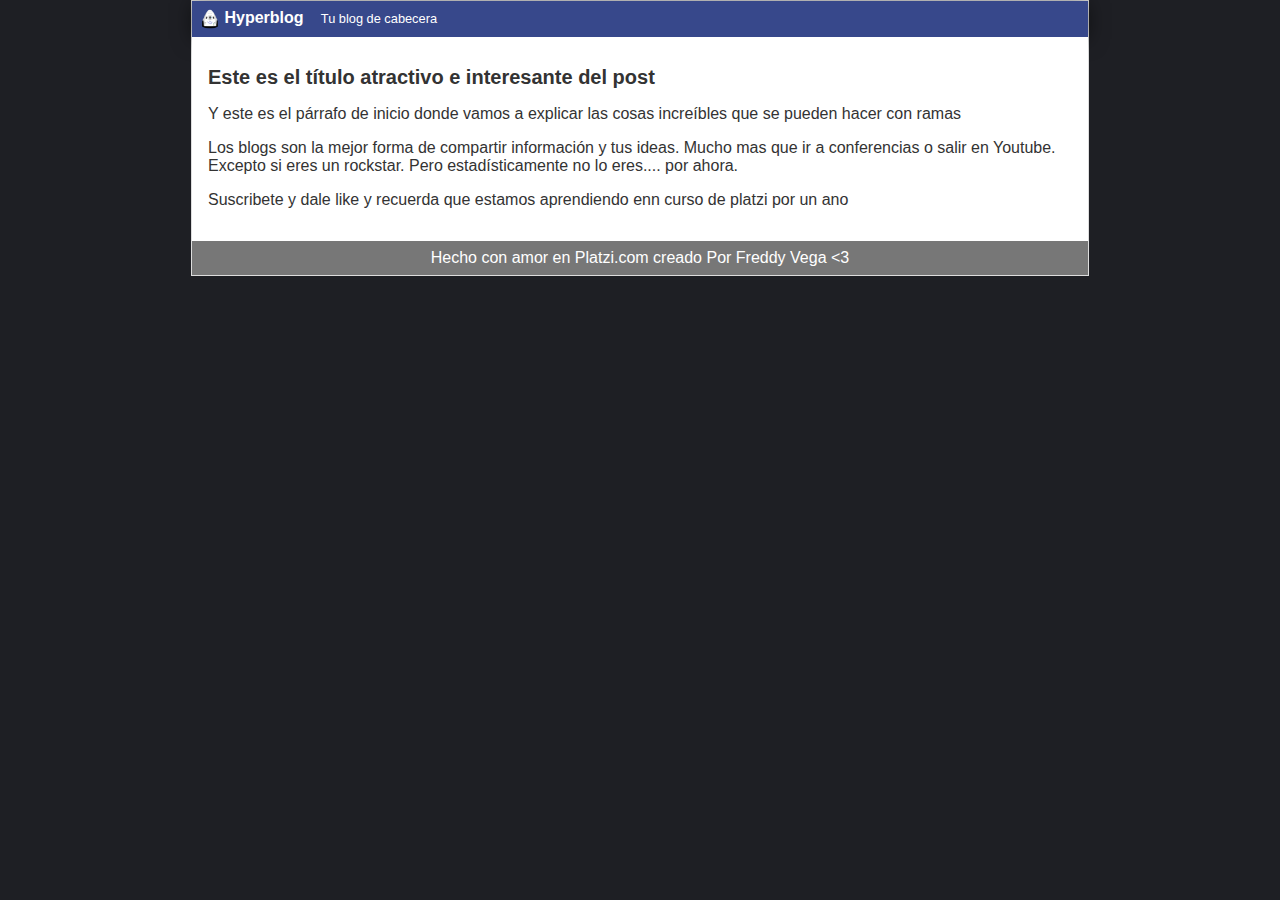
<file: blogpost.html>
<html>
    <head>
        <title>Bienvenido a Hyperblog 2.0</title>
        <link rel="stylesheet" href="css/estilos.css" />
    </head>
    <body>
        <div id="container">
            <div id="cabecera">
                <img id="logo" src="imagenes/dragon.png" />
                Hyperblog
                <span id="tagline">Tu blog de cabecera</span>
            </div>
            <div id="post">
                <h1>Este es el título atractivo e interesante del post</h1>
                <p>Y este es el p&aacute;rrafo de inicio donde vamos a explicar las cosas incre&iacute;bles que se pueden hacer con ramas</p>
                <p>Los blogs son la mejor forma de compartir información y tus ideas. Mucho mas que ir a conferencias o salir en Youtube. Excepto si eres un rockstar. Pero estadísticamente no lo eres.... por ahora.</p>
                <p>Suscribete y dale like y recuerda que estamos aprendiendo enn curso de platzi por un ano</p>
            </div>
	    <div id="footer">
		Hecho con amor en Platzi.com creado Por Freddy Vega &lt;3
	    </div>
        </div>
    </body>
</html>
</file>
<file: css/estilos.css>
body
{
    background: #1e1f24;
    color: #333;
    text-align: center;
    font-family: Arial;
    font-size: 16px;
    margin: 0;
    padding: 0;
}

#cabecera
{
    background: #37488b;
    box-shadow: 0px 2px 20px 0px rgba(0,0,0,0.5);
    color: white;
    font-weight: bold;
    margin: 0;
    padding: 0.5em;
}

#cabecera #logo
{
    width: 20px;
    vertical-align: middle;
}

#cabecera #tagline
{
    padding: 0 0 0 1em;
    font-weight: normal;
    font-size: 0.8em;
}

#container
{
    width: 70%;
    padding: 0;
    text-align: left;
    border: 1px solid #DDD;
    margin: 0 auto;
}

#container h1
{
    font-size: 20px;
}
#post
{
    background: white;
    padding: 1em;
}

#footer
{
    background: #777;
    color: white;
    text-align: center;
    padding: 0.5em;
}
</file>
